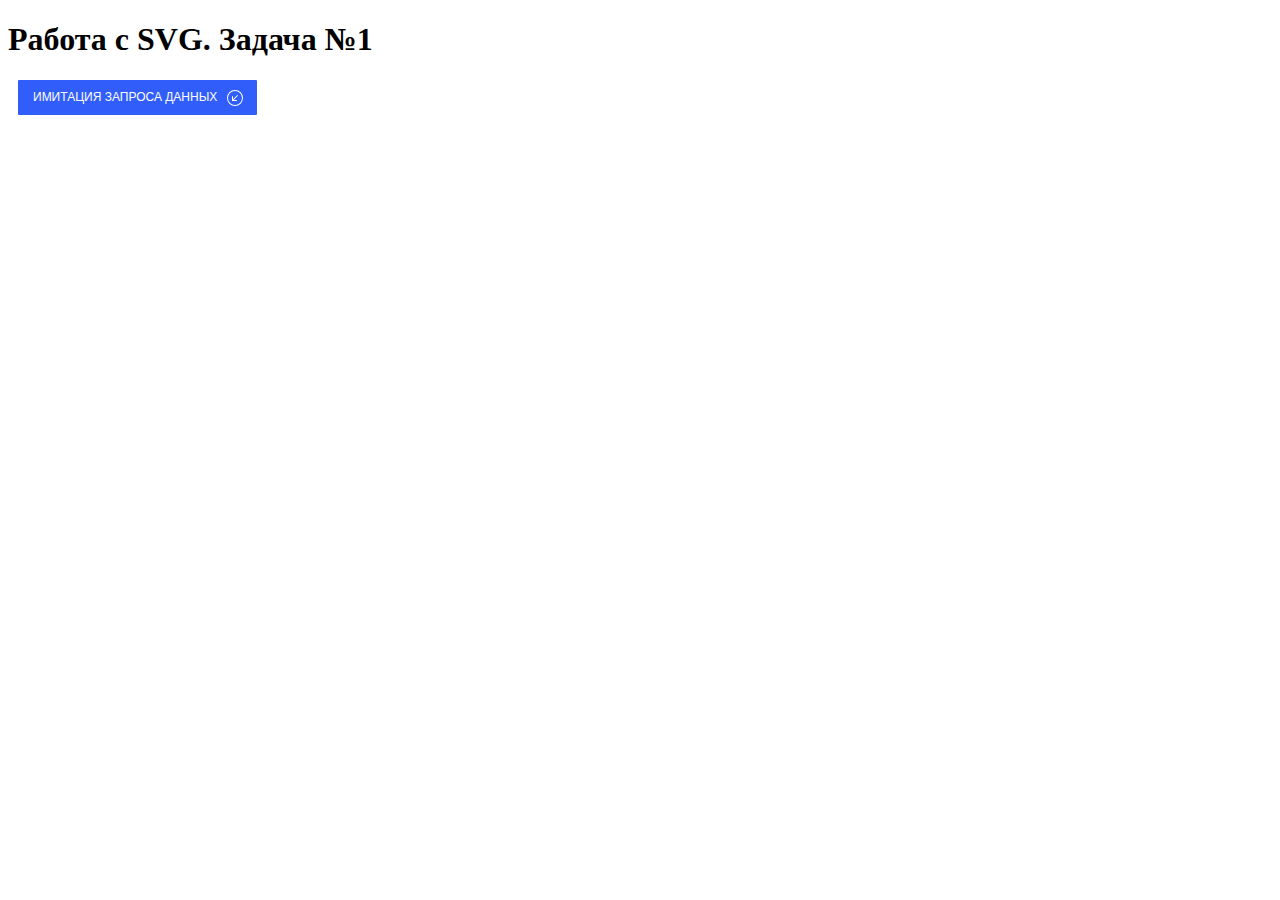
<file: index.html>
<!DOCTYPE html>
<html lang="en">
<head>
	<meta charset="UTF-8">
	<meta http-equiv="X-UA-Compatible" content="IE=edge">
	<meta name="viewport" content="width=device-width, initial-scale=1.0">
	<link rel="stylesheet" href="style.css">
	<title>SVG</title>
</head>
<body>
	<h1>Работа с SVG. Задача №1</h1>
<button class="btn j-btn-test">
  <div class="btn_text">Имитация запроса данных</div>
  <div class="btn_icon">
	<svg xmlns="http://www.w3.org/2000/svg" width="16" height="16" fill="currentColor" class="bi bi-arrow-down-left-circle" viewBox="0 0 16 16">
		<path fill-rule="evenodd"/>
	</svg> 
  </div>
</button>
<script src="script.js"></script>
</body>
</html>
</file>
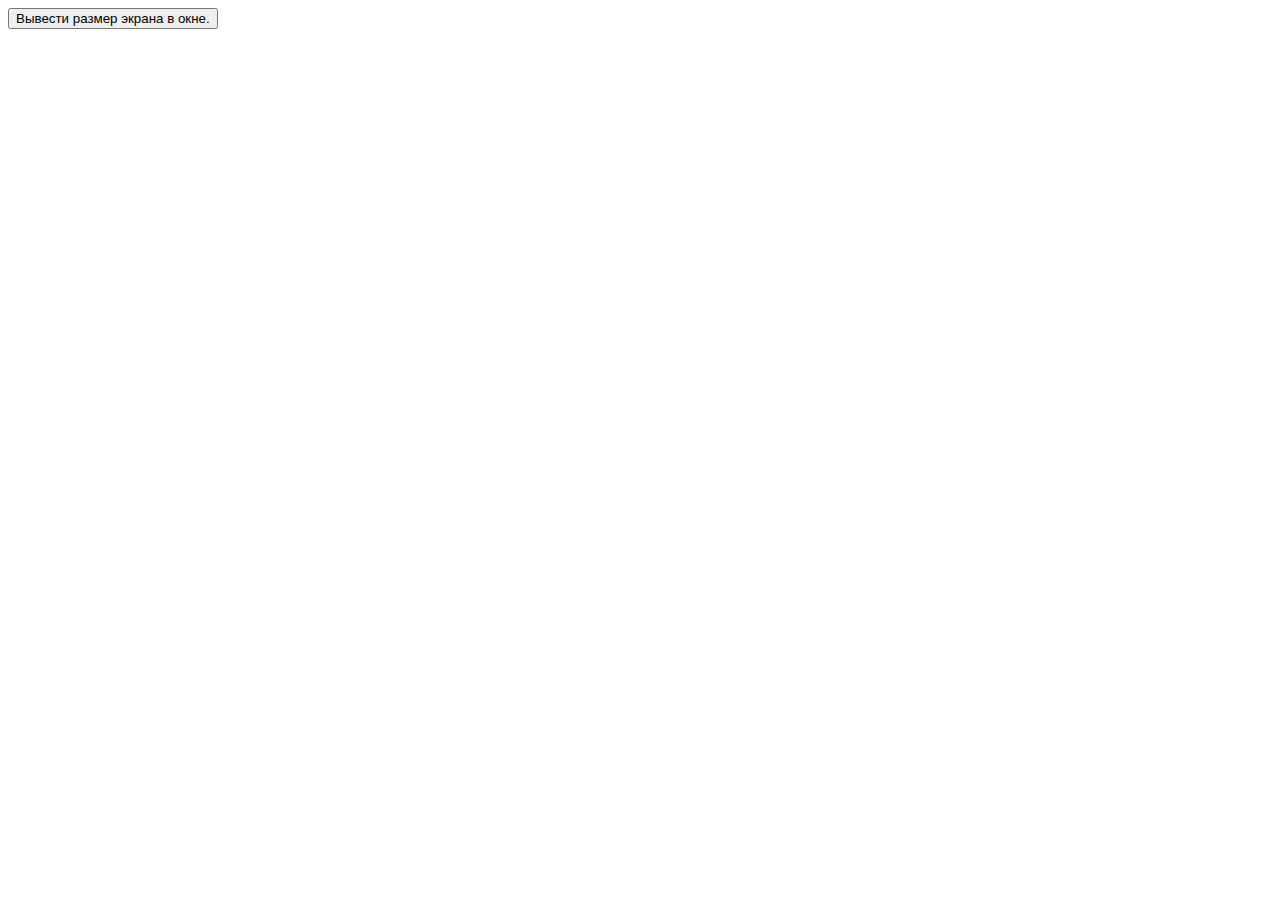
<file: index1.html>
<!DOCTYPE html>
<html lang="en">
<head>
    <meta charset="UTF-8">
    <title>Задание №2</title>
</head>
<body>
    <button>Вывести размер экрана в окне.</button>
    <script src="script1.js"></script>
</body>
</html>
</file>
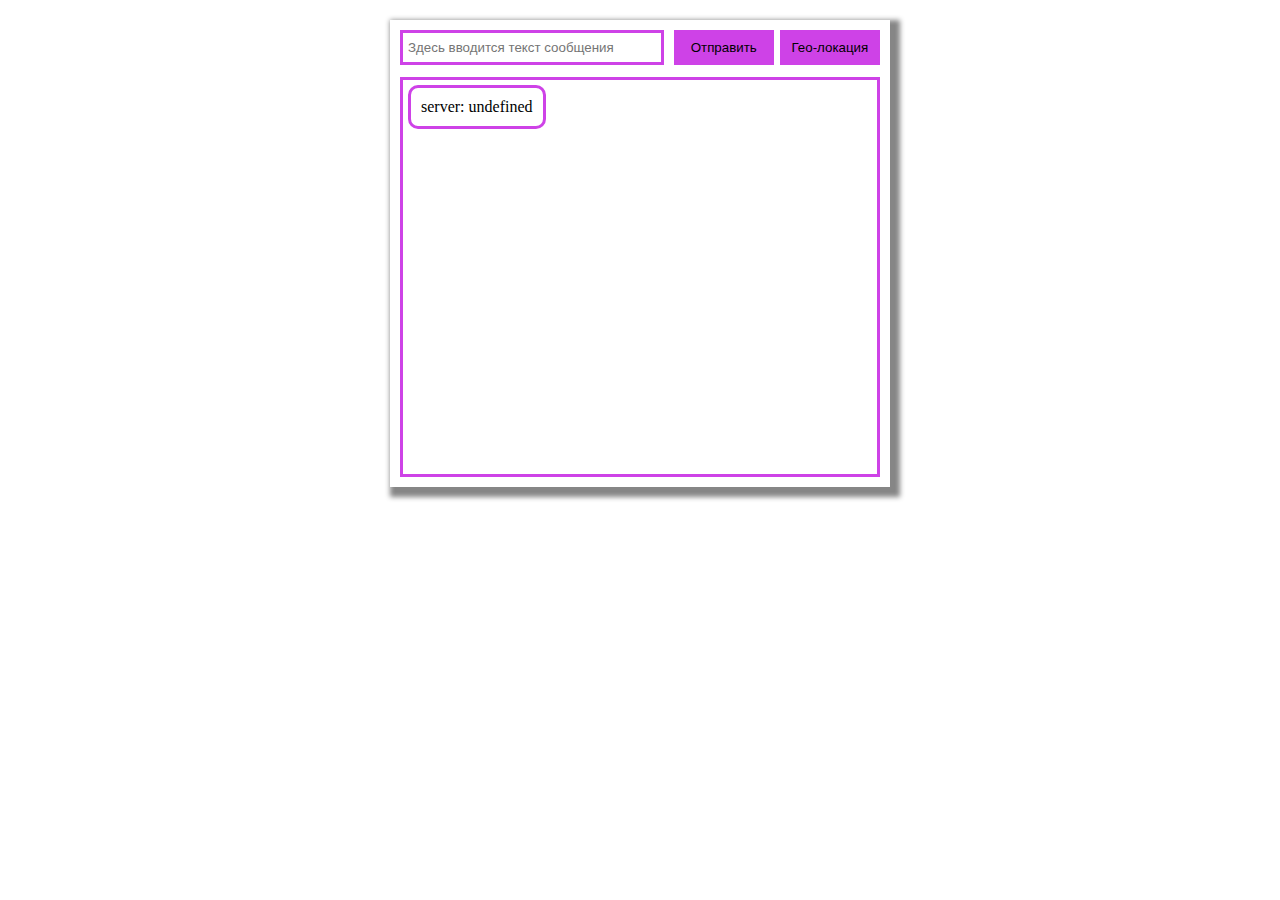
<file: index2.html>
<!DOCTYPE html>
<html lang="en">
<head>
	<meta charset="UTF-8">
	<meta http-equiv="X-UA-Compatible" content="IE=edge">
	<meta name="viewport" content="width=device-width, initial-scale=1.0">
	<link rel="stylesheet" href="style2.css">
	<title>SVG. Задание №3</title>
</head>
<body>
	<div class="wrapper">
	<header class="header">
	</header>
	<main class="main">
		<section class="chat">
			<form class="form-chat form" action="#" >
				<input class="form-input input" type="text" name="text" placeholder="Здесь вводится текст сообщения">
				<button  class="form-btn btn-mess">Отправить</button>
				<button class="form-btn geo-location btn-geo">Гео-локация</button>
			  </form>
			  <div class="wrapper-chat">
				<div class="user-messages"></div>
			  </div>
		</section>
	</main>
    </div>
	<script src="script2.js"></script>
</body>
</html>
</file>
<file: style.css>
.btn {
	padding: 0;
	background-color: transparent;
	border: none;
	outline: none;
	-webkit-tap-highlight-color: transparent;
	box-shadow: none;
	cursor: pointer;
	
	display: flex;
	margin: 5px 10px;
	padding: 10px 15px;
	border-radius: 1px;
	font-size: 12px;
	line-height: 15px;
	text-transform: uppercase;
	color: white;
	background: #315efb;
	transition: 0.3s;
  }
  
  .btn:hover {
	box-shadow: 0px 2px 8px 2px rgba(141,150,178,.3);
	transform: scale(1.05);
  }
  
  .btn_text {
	margin-right: 10px;
  }
  
  .btn_icon {
	width: 15px;
	height: 15px;
	font-size: 15px;
  }
  
  .btn_icon svg path {
	    d: path("M1 8a7 7 0 1 0 14 0A7 7 0 0 0 1 8zm15 0A8 8 0 1 1 0 8a8 8 0 0 1 16 0zm-5.904-2.854a.5.5 0 1 1 .707.708L6.707 9.95h2.768a.5.5 0 1 1 0 1H5.5a.5.5 0 0 1-.5-.5V6.475a.5.5 0 1 1 1 0v2.768l4.096-4.097z");
  }
  

  .btn--magic .btn_icon svg path {
	    d: path("M16 8A8 8 0 1 0 0 8a8 8 0 0 0 16 0zm-5.904-2.803a.5.5 0 1 1 .707.707L6.707 10h2.768a.5.5 0 0 1 0 1H5.5a.5.5 0 0 1-.5-.5V6.525a.5.5 0 0 1 1 0v2.768l4.096-4.096z");
  }
  
   .btn_icon {
	animation-duration: 1s;
	animation-name: magic;
	animation-iteration-count: infinite;
  }
  
  @keyframes magic {
	from {
	  transform: rotate(0);
	}
  
	to {
	  transform: rotate(360deg);
	}
  }
</file>
<file: style2.css>
*{
	box-sizing: border-box;
	margin: 0;
	padding: 0;
}
.wrapper {
	width: 500px;
	height: auto;
	padding: 10px;
	box-shadow: 5px 5px 5px 5px rgb(134, 134, 134);
	margin: 20px auto;
}

.form-chat {
	display: flex;
	justify-content: space-between;
}

.form-input {
	border: 3px solid #ce42e7;
    padding: 7px 5px;
	width: 80%;
	margin-right: 10px;
	outline: none;
	
}
.form-input:focus {
	border: 3px solid #ebd215;
}

.form-btn {
	border: none;
	background-color: #ce42e7;
	padding: 0px 5px;
	width: 30%;
	 cursor: pointer; 
}
.form-btn:hover {
	background-color: #ebd215;
}

.wrapper-chat {
	overflow: auto;
	border: 3px solid #ce42e7;
    ;
	padding: 5px;
	margin-top: 12px;
	height: 400px;
}
 .messages {
	border: 3px solid #ce42e7;
	border-radius: 10px;
	padding: 10px;
	margin-bottom: 7px;
	align-self: flex-end;
} 

.user-messages {
	display: flex;
	flex-flow: column wrap;

}

.geo-location {
	margin-left: 6px;
}
</file>
